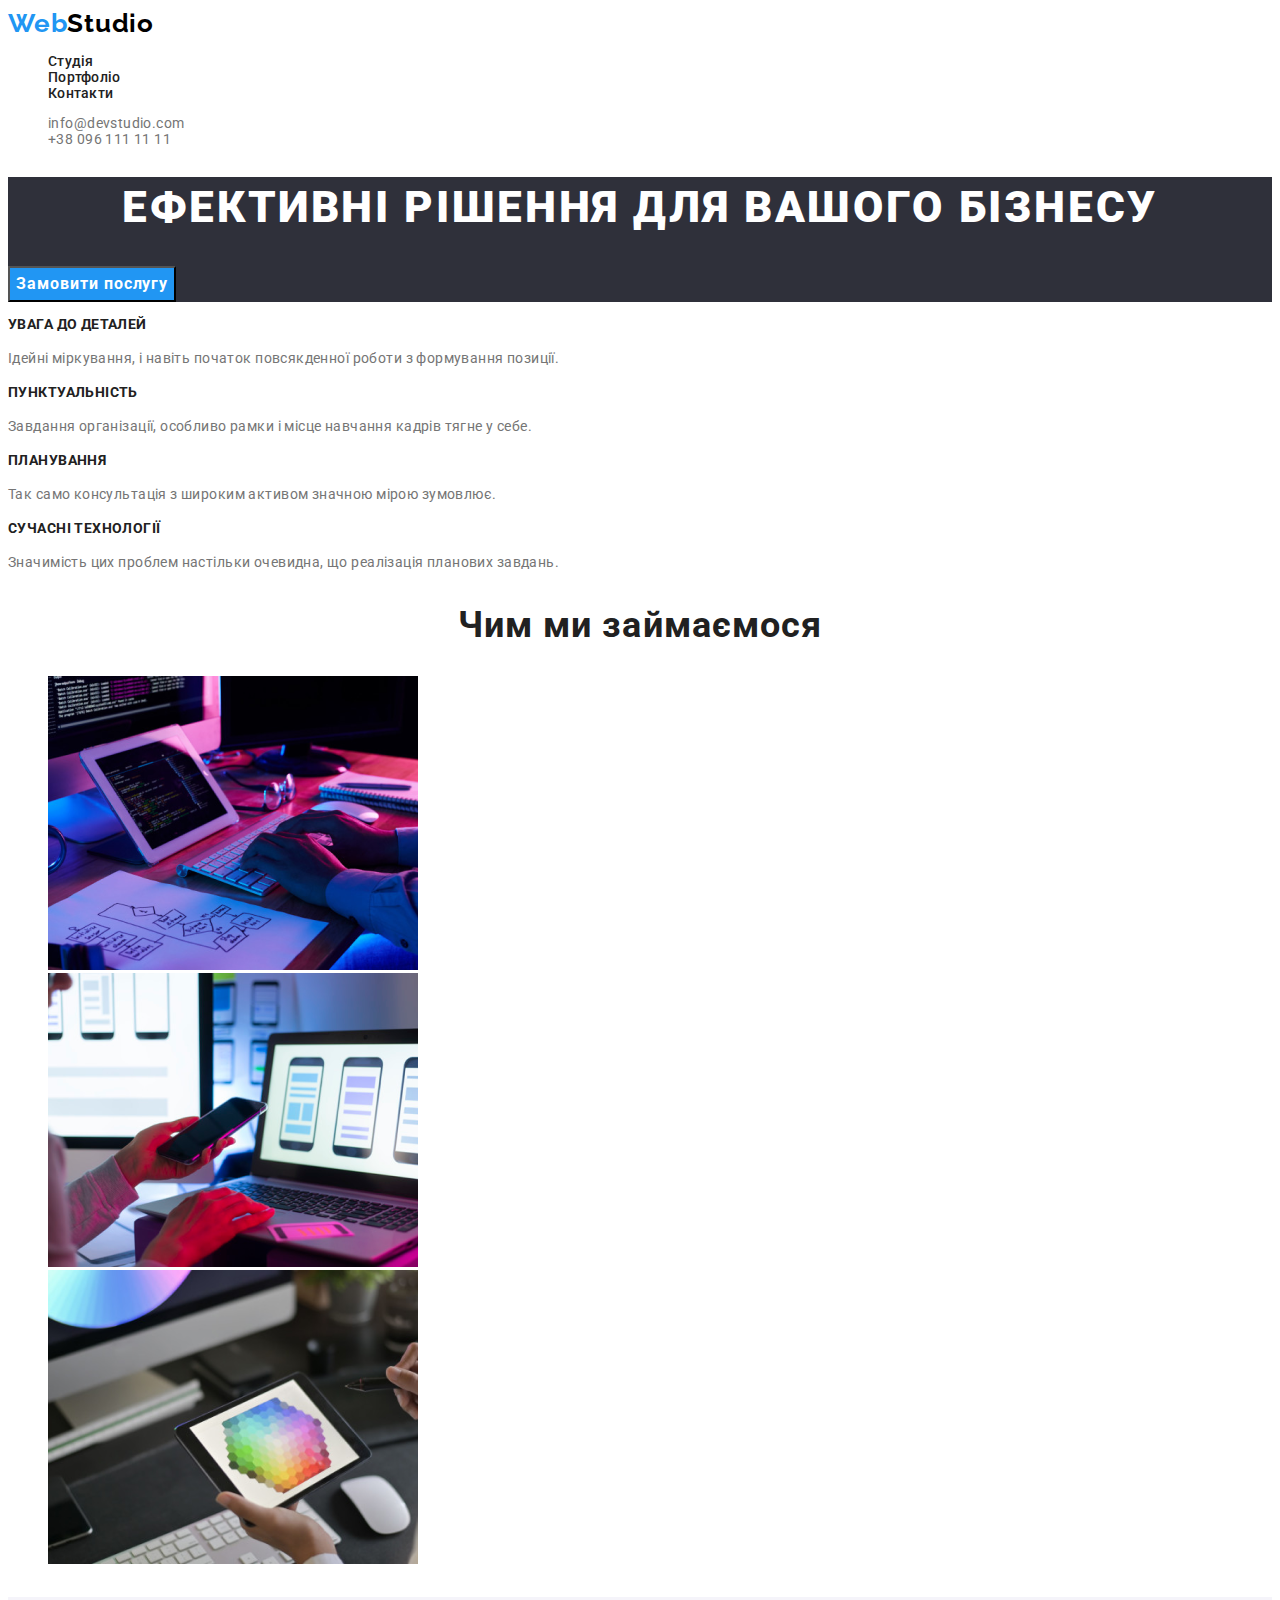
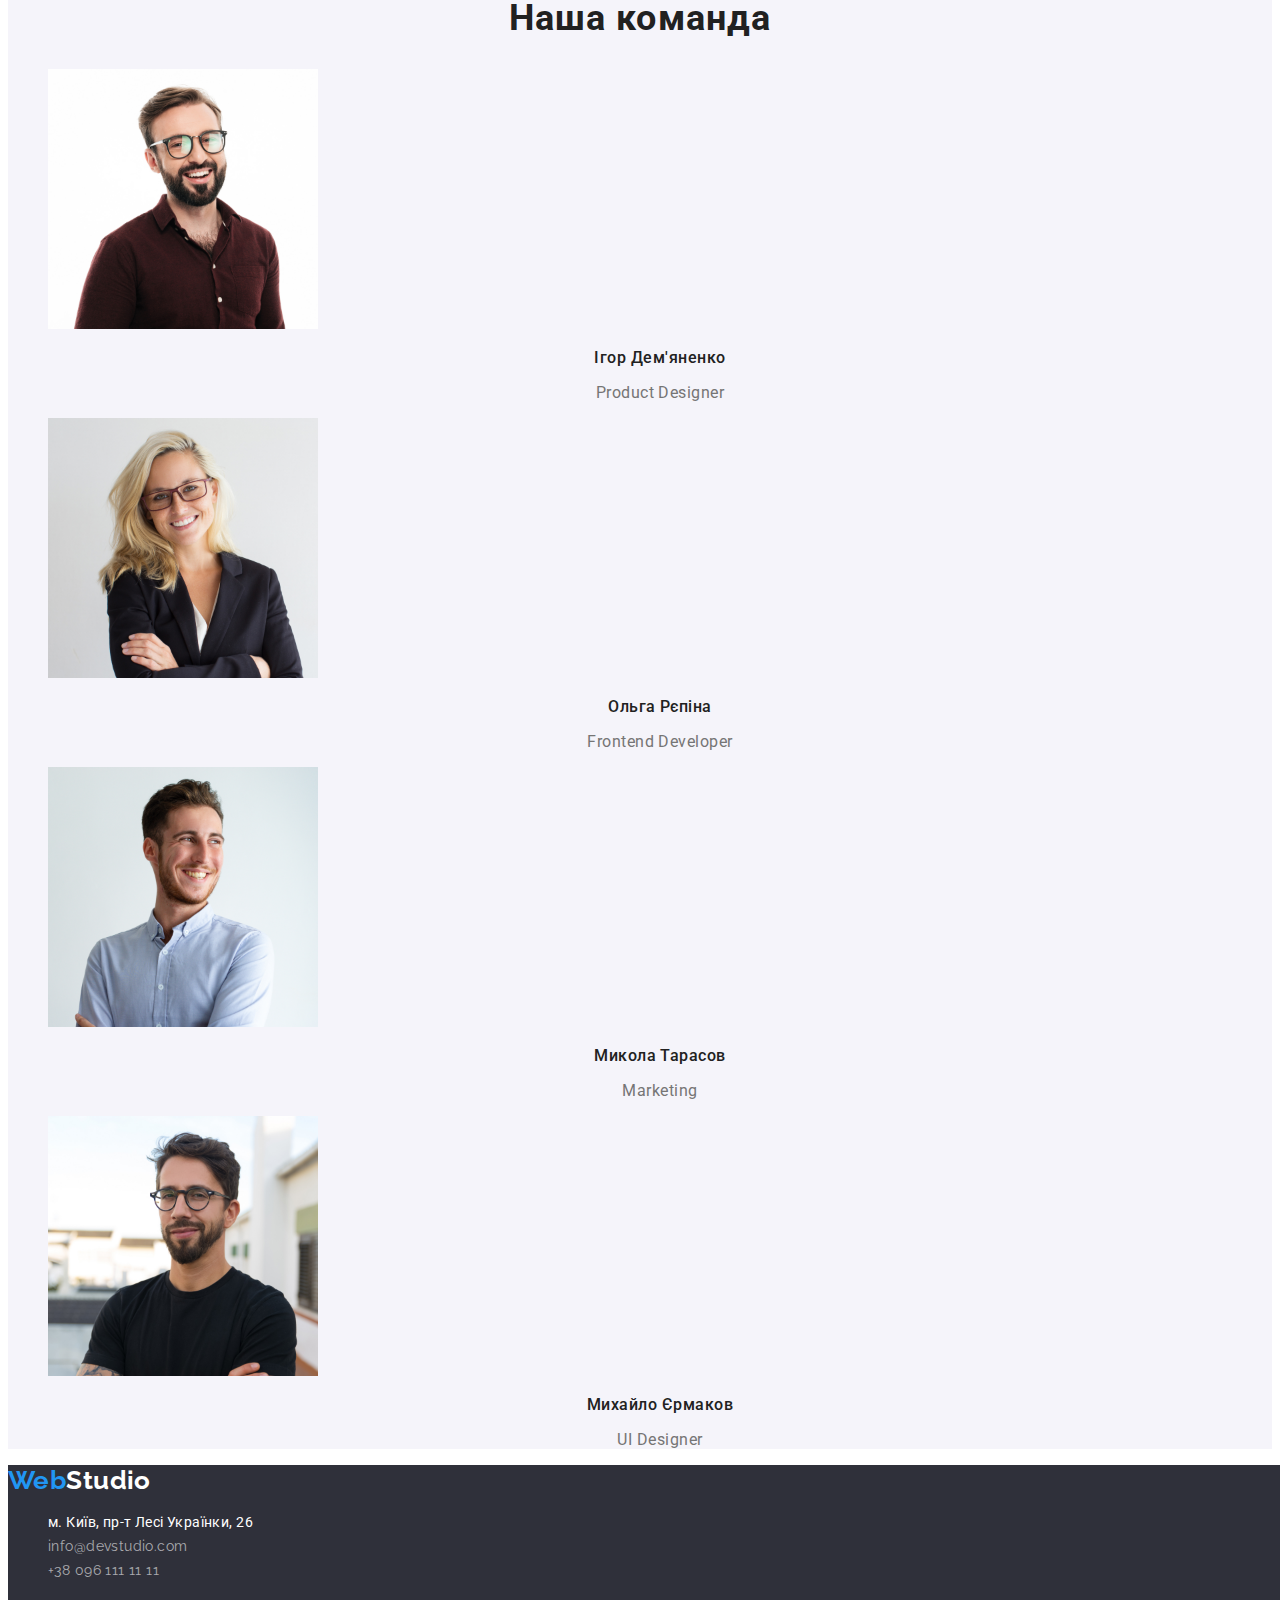
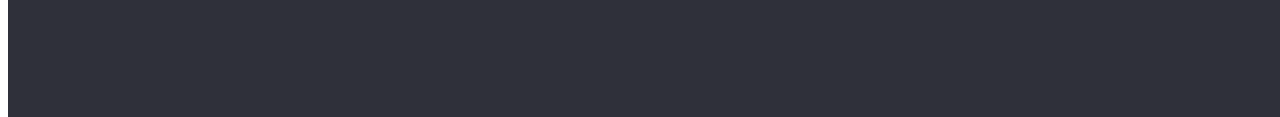
<file: index.html>
<!DOCTYPE html>
<html lang="uk">
<head>
    <meta charset="UTF-8">
    <meta http-equiv="X-UA-Compatible" content="IE=edge">
    <meta name="viewport" content="width=device-width, initial-scale=1.0">
    <title>Web Studio</title>
    <link rel="preconnect" href="https://fonts.googleapis.com">
    <link rel="preconnect" href="https://fonts.gstatic.com" crossorigin>
    <link href="https://fonts.googleapis.com/css2?family=Raleway:wght@700&family=Roboto:wght@400;500;700;900&display=swap" rel="stylesheet">
    <link rel="stylesheet" href="./styles/styles.css" />

</head>
<body class="page">
    
<header class="header">
    <nav>
        <a href="./index.html" class="logo-header"><span class="logo-web">Web</span>Studio</a>
        <ul class="site-naw-list">
            <li><a class="header-link current" href="./index.html">Студія</a></li>
            <li><a class="header-link current" href="./portfolio.html">Портфоліо</a></li>
            <li><a class="header-link current" href="">Контакти</a></li>
        </ul>
    </nav>

    <ul class="list-header">
        <li class="item">
            <a class="link-contacts" href="mailto:info@devstudio.com">info@devstudio.com</a>
        </li>
        <li class="item">
            <a class="link-contacts" href="tel:+380961111111">+38 096 111 11 11</a>
        </li>
    </ul>
</header>

<main class="main">
    <section class="hero"> 
        <h1 class="hero-title">Ефективні рішення для вашого бізнесу</h1>
        <button class="hero-button" type="button">Замовити послугу</button>
    </section>
    <section class="features">
        <li>
            <h3 class="features-detail">УВАГА ДО ДЕТАЛЕЙ</h3>
            <p class="features-detail-p">Ідейні міркування, і навіть початок повсякденної роботи з формування позиції.</p>
        </li>
        <li>
            <h3 class="features-detail">ПУНКТУАЛЬНІСТЬ</h3>
            <p class="features-detail-p">Завдання організації, особливо рамки і місце навчання кадрів тягне у себе.</p>
        </li>
        <li>
            <h3 class="features-detail">ПЛАНУВАННЯ</h3>
            <p class="features-detail-p">Так само консультація з широким активом значною мірою зумовлює.</p>
        </li>
        <li>
            <h3 class="features-detail">СУЧАСНІ ТЕХНОЛОГІЇ</h3>
            <p class="features-detail-p">Значимість цих проблем настільки очевидна, що реалізація планових завдань.</p>
        </li>
    </section>
    <section class="our-work">
        <h2 class="what-we-do">Чим ми займаємося</h2>
        <ul>
            <li class="work"><img src="./images/index html/photo-1.png" alt="людина набирає текст на клавіатурі" width="370" height="294"></li>
            <li class="work"><img src="./images/index html/photo-2.png" alt="людина працює на ноутбуці" width="370" height="294"></li>
            <li class="work"><img src="./images/index html/photo-3.png" alt="людина працює на планшеті" width="370" height="294"></li>
        </ul>
        
    </section>

    <!--Наша команда-->
    <section class="our-team">
        <h2 class="our-headline-team">Наша команда</h2>
        <ul class="team-list">
            <li>
                <img src="./images/index html/product-designer.jpg" alt="чоловік в коричневій сорочці" width="270" height="260">
                <h3 class="name">Ігор Дем'яненко</h3>
                <p class="position">Product Designer</p>
            </li>
            <li>
                <img src="./images/index html/frontend-developer.jpg" alt="жінка в чорному піджаку" width="270" height="260">
                <h3 class="name">Ольга Рєпіна</h3>
                <p class="position">Frontend Developer</p>
            </li>
            <li>
                <img src="./images/index html/marketing.jpg" alt="чоловік в білій сорочці" width="270" height="260">
                <h3 class="name">Микола Тарасов</h3>
                <p class="position">Marketing</p>
            </li>
            <li>
                <img src="./images/index html/ui-designer.jpg" alt="чоловік в чорній футболці" width="270" height="260">
                <h3 class="name">Михайло Єрмаков</h3>
                <p class="position">UI Designer</p>
            </li>
        </ul>
    </section>
</main>

<footer class="footer">
    <a href="WebStudio" class="logo-footer">Web<span class="logo-footer-1">Studio</span></a>
    <address>
        <ul class="footer-list">
            <li><a href="adress:м. Київ, пр-т Лесі Українки, 26" class="adress">м. Київ, пр-т Лесі Українки, 26</a> </li>
            <li><a href="mailto:info@devstudio.com" class="contacts">info@devstudio.com</a></li>
            <li><a href="tel:+380961111111" class="contacts">+38 096 111 11 11</a></li>
        </ul>
    </address>
</footer>

</body>
</html>
</file>
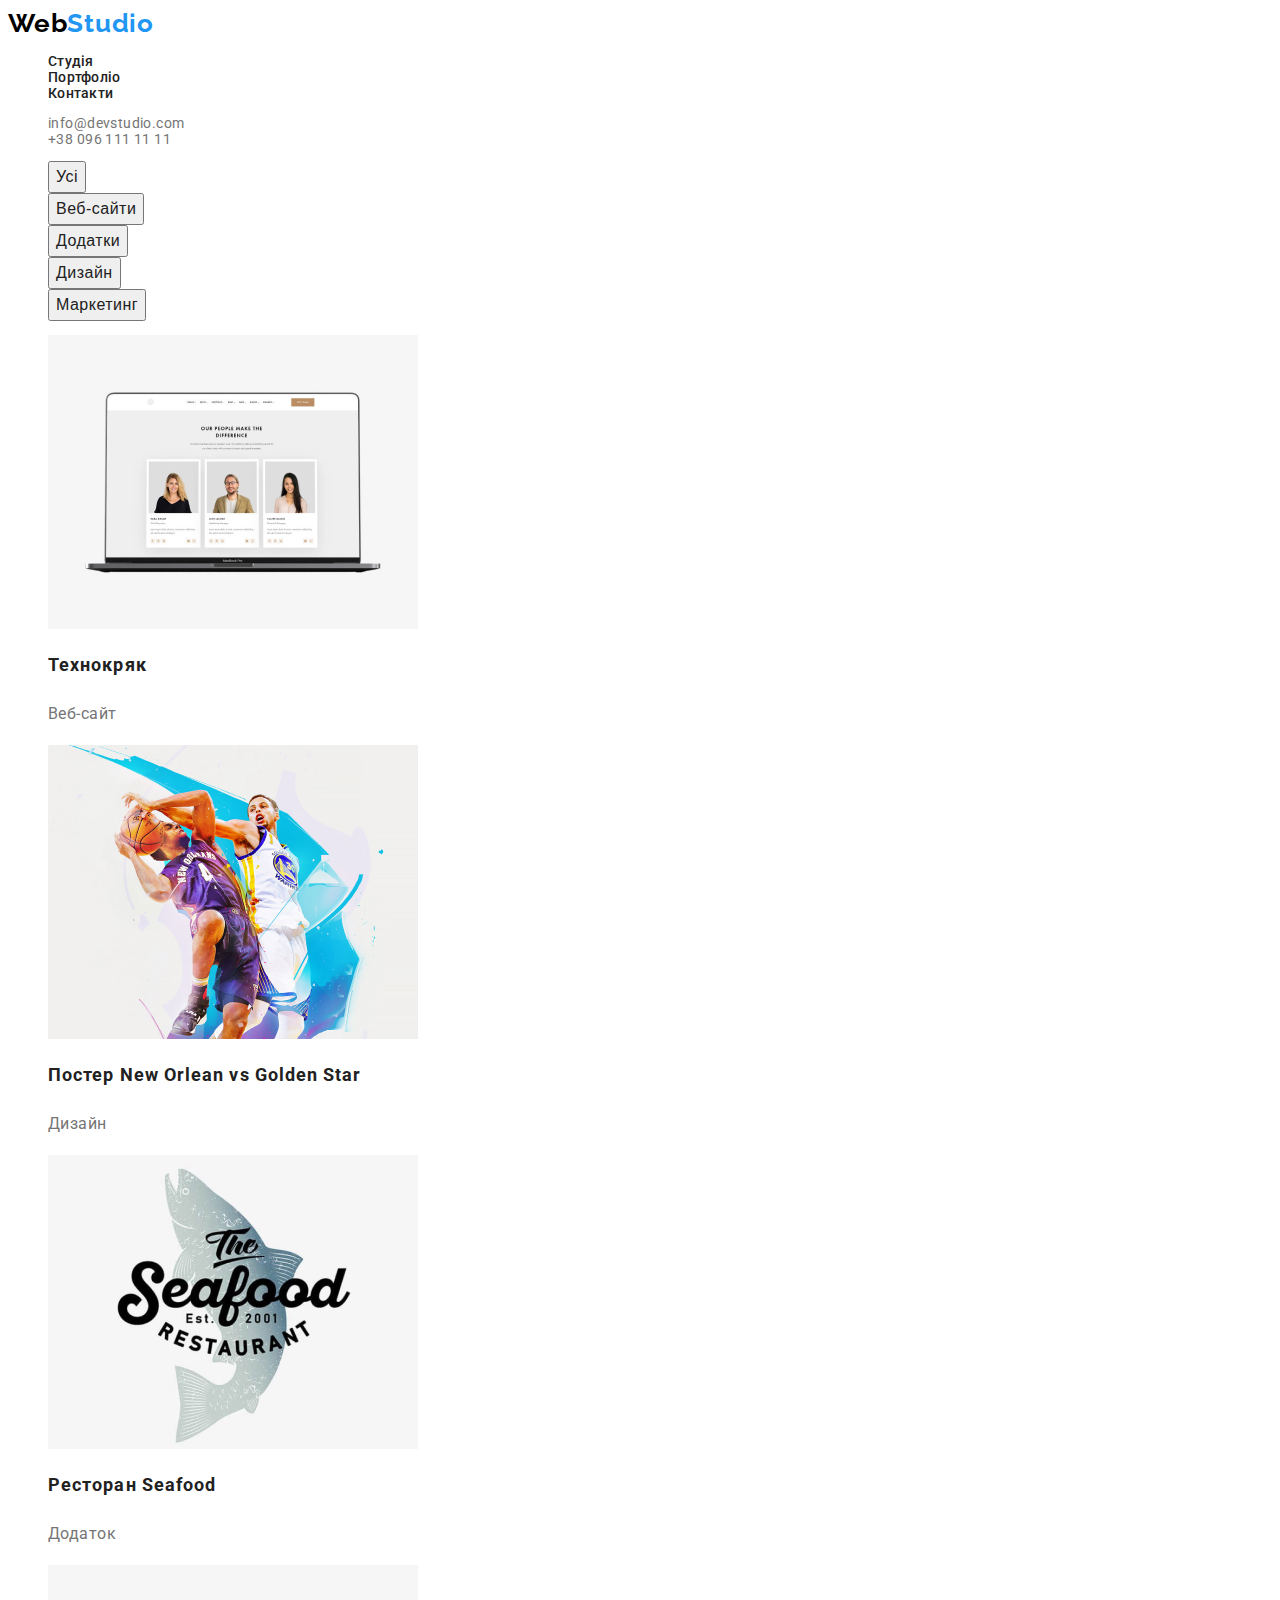
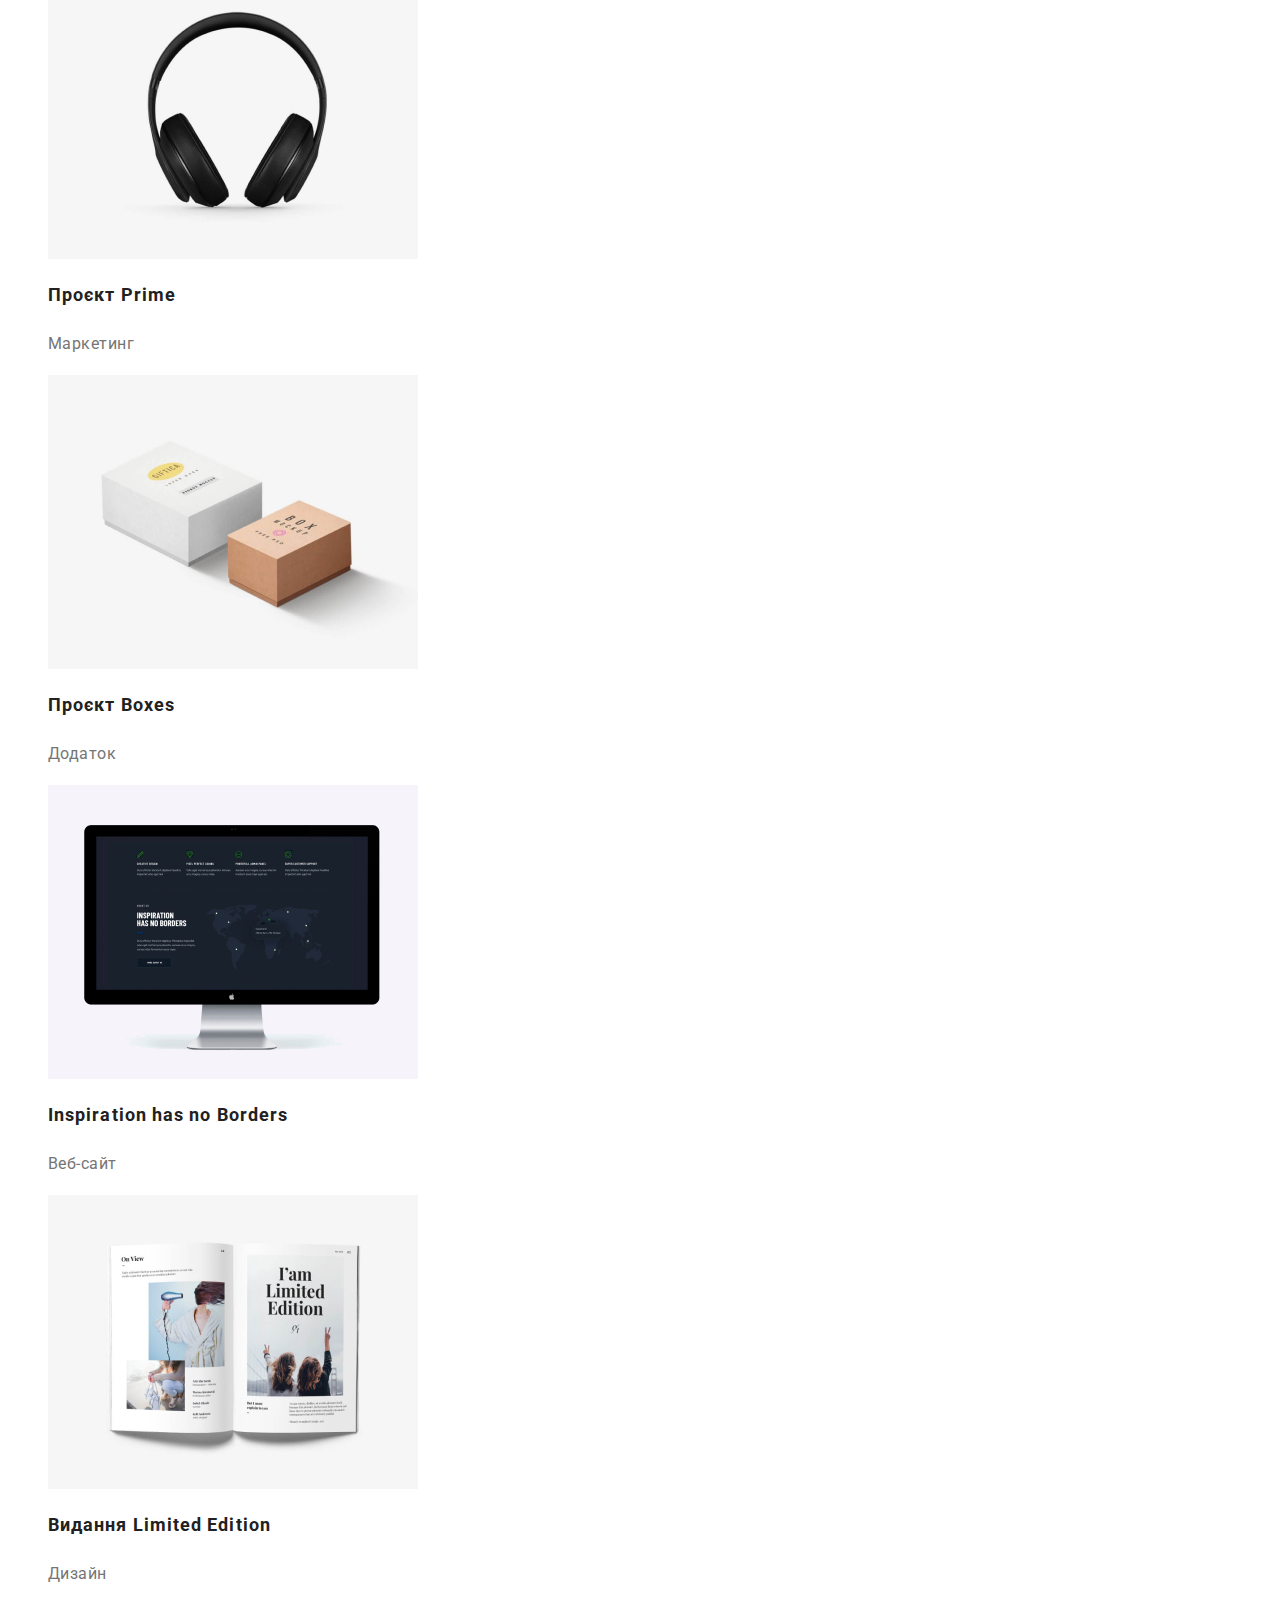
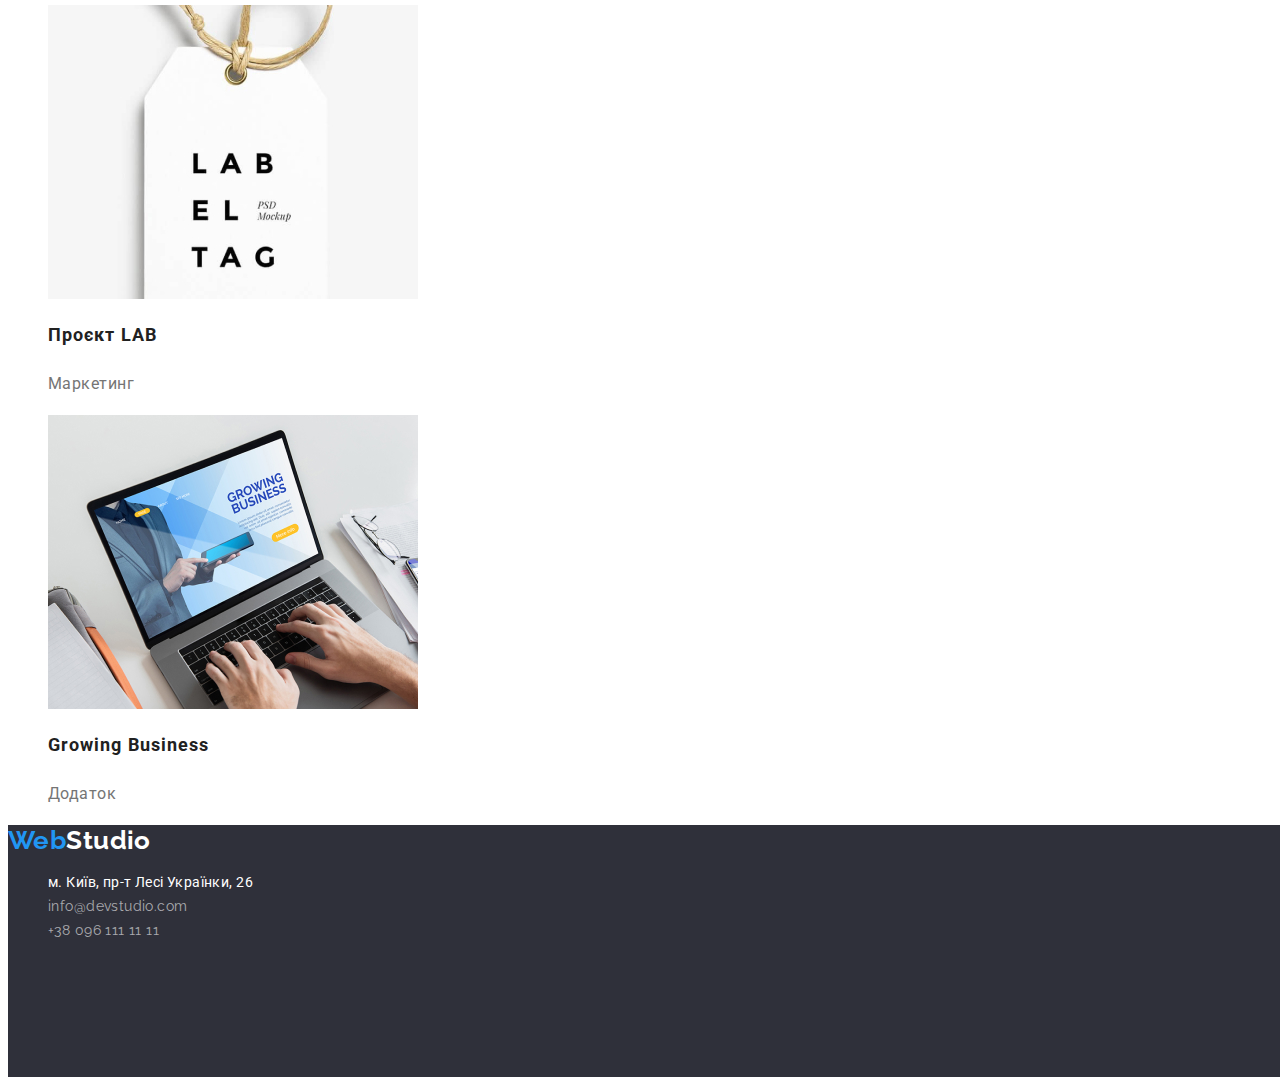
<file: portfolio.html>
<!DOCTYPE html>
<html lang="uk">
<head>
    <meta charset="UTF-8">
    <meta http-equiv="X-UA-Compatible" content="IE=edge">
    <meta name="viewport" content="width=device-width, initial-scale=1.0">
    <title>Portfolio</title>
    <link rel="preconnect" href="https://fonts.googleapis.com">
    <link rel="preconnect" href="https://fonts.gstatic.com" crossorigin>
    <link href="https://fonts.googleapis.com/css2?family=Raleway:wght@700&family=Roboto:wght@400;500;700;900&display=swap" rel="stylesheet">
    <link rel="stylesheet" href="./styles/styles.css" />
</head>
<body class="page">
    <header class="header">
        <nav>
            <a href="./portfolio.html" class="logo-header">Web<span class="logo-web">Studio</span></a>
            <ul class="site-naw-list">
                <li><a class="header-link current" href="./index.html">Студія</a></li>
                <li><a class="header-link current" href="./portfolio.html">Портфоліо</a></li>
                <li><a class="header-link current" href="">Контакти</a></li>
            </ul>
        </nav>
    
        <ul class="list-header">
            <li class="item">
                <a class="link-contacts" href="mailto:info@devstudio.com">info@devstudio.com</a>
            </li>
            <li class="item">
                <a class="link-contacts" href="tel:+380961111111">+38 096 111 11 11</a>
            </li>
        </ul>
    </header>

    <main class="main">
        <section class="section">
            <ul class="list">
                <li><button class="button" type="button">Усі</button></li>
                <li><button class="button" type="button">Веб-сайти</button></li>
                <li><button class="button" type="button">Додатки</button></li>
                <li><button class="button" type="button">Дизайн</button></li>
                <li><button class="button" type="button">Маркетинг</button></li>
            </ul>
            <h1 class="our-projects">Наші роботи</h1>
            <ul class="list-projects">
                <li class="projects">
                    <a class="link" href="">
                        <img class="photo-project" src="./images/portfolio/img-1.jpg" alt="Технокряк" width="370" height="294">
                        <h2 class="project-name">Технокряк</h2>
                        <p class="project-type">Веб-сайт</p>
                    </a>    
                </li>
                <li>
                    <a class="link" href="">
                        <img class="photo-project" src="./images/portfolio/img-2.jpg" alt="Постер New Orlean vs Golden Star" width="370" height="294">
                        <h2 class="project-name">Постер New Orlean vs Golden Star</h2>
                        <p class="project-type">Дизайн</p>
                    </a>
                </li>
                <li>
                    <a class="link" href="">
                        <img class="photo-project" src="./images/portfolio/img-3.jpg" alt="Ресторан Seafood" width="370" height="294">
                        <h2 class="project-name">Ресторан Seafood</h2>
                        <p class="project-type">Додаток</p>
                    </a>
                </li>
                <li>
                    <a class="link" href="">
                        <img class="photo-project" src="./images/portfolio/img-4.jpg" alt="Проєкт Prime" width="370" height="294">
                        <h2 class="project-name">Проєкт Prime</h2>
                        <p class="project-type">Маркетинг</p>
                    </a>
                </li>
                <li>
                    <a class="link" href="">
                        <img class="photo-project" src="./images/portfolio/img-5.jpg" alt="Проєкт Boxes" width="370" height="294">
                        <h2 class="project-name">Проєкт Boxes</h2>
                        <p class="project-type">Додаток</p>
                    </a>
                </li>
                <li>
                    <a class="link" href="">
                        <img class="photo-project" src="./images/portfolio/img-6.jpg" alt="Inspiration has no Borders" width="370" height="294">
                        <h2 class="project-name">Inspiration has no Borders</h2>
                        <p class="project-type">Веб-сайт</p>
                    </a>
                </li>
                <li>
                    <a class="link" href="">
                        <img class="photo-project" src="./images/portfolio/img-7.jpg" alt="Видання Limited Edition" width="370" height="294">
                        <h2 class="project-name">Видання Limited Edition</h2>
                        <p class="project-type">Дизайн</p>
                    </a>
                </li>
                <li>
                    <a class="link" href="">
                        <img class="photo-project" src="./images/portfolio/img-8.jpg" alt="Проєкт LAB" width="370" height="294">
                        <h2 class="project-name">Проєкт LAB</h2>
                        <p class="project-type">Маркетинг</p>
                    </a>
                </li>
                <li>
                    <a class="link" href="">
                        <img class="photo-project" src="./images/portfolio/img-9.jpg" alt="Growing Business" width="370" height="294">
                        <h2 class="project-name">Growing Business</h2>
                        <p class="project-type">Додаток</p>
                    </a>
                </li>

            </ul>
        </section>
    </main>
     
    <footer class="footer">
        <a href="WebStudio" class="logo-footer">Web<span class="logo-footer-1">Studio</span></a>
        <address>
            <ul class="footer-list">
                <li><a href="adress:м. Київ, пр-т Лесі Українки, 26" class="adress">м. Київ, пр-т Лесі Українки, 26</a></li>
                <li><a href="mailto:info@devstudio.com" class="contacts">info@devstudio.com</a></li>
                <li><a href="tel:+380961111111" class="contacts">+38 096 111 11 11</a></li>
            </ul>
        </address>
    </footer>

</body>
</html>
</file>
<file: styles/styles.css>
:root {
    /*fonts*/
    /*text colors*/
    --main-txt-cl: #212121;
    --accent-txt-cl: #2196f3;
    /*background colors*/
}

.page {
    color: var(--main-txt-cl);
    font-family: "Roboto";
    letter-spacing: 0.03em;
    font-size: 14px;
}

/* header */
.logo-header {
    color: rgba(0, 0, 0, 1);
    font-family: "Raleway", sans-serif;
    text-decoration: none;
    font-weight: 700;
    font-size: 26px;
    line-height: 1.2;
    letter-spacing: 0.03em;
}

.logo-web {
    color: var(--accent-txt-cl);
}

.logo-studio {
    color: #000;
}

.site-naw-list {
    list-style: none;
}
.header-link {
    text-decoration: none;
}

.current {
    color: var(--accent-txt-cl);
}

.site-naw-list .header-link {
    font-weight: 500;
    font-size: 14px;
    line-height: calc(16 / 14);
    letter-spacing: 0.02em;
    color: var(--main-txt-cl);
}

.header-link:hover,
.header-link:focus,
.header-link:active {
    color: var(--accent-txt-cl);
}

.list-header .link-contacts {
    width: 122px;
    height: 16px;
    color: #757575;
}

.list-header .link-contacts:hover,
.list-header .link-contacts:focus {
    color: var(--accent-txt-cl);
}

.adress {
    height: 21px;
    width: 231px;
    font-family: 'Roboto';
    font-style: normal;
    text-decoration: none;
    font-weight: 400;
    font-size: 14px;
    line-height: calc(24 / 14);
    color: #FFFFFF
}

.contacts {
    font-family: 'Raleway';
    font-style: normal;
    text-decoration: none;
    font-weight: 700;
    font-size: 26px;
    width: 136px;
    height: 21px;
    color: rgba(255, 255, 255, 0.6);
}

.list-header {
    list-style: none;
    color: #757575;
}

.link-contacts {
    text-decoration: none;
}

.link-contacts {
    color: currentColor;
}

.web-link {
    color: currentColor;
}


/*main*/
.hero {
    background-color: #2F303A;
}

.hero-title {
    color: #FFFFFF;
    text-align: center;
    text-transform: uppercase;
    font-weight: 900;
    font-size: 44px;
    line-height: calc(60 / 44);
    letter-spacing: 0.06em;
}

.main .hero-button{
    font-family: inherit;
    font-weight: 700;
    font-size: 16px;
    line-height: calc(30 / 16);
    letter-spacing: 0.06em;
    align-items: center;
    text-align: center;
    color: #FFFFFF;
    background-color: var(--accent-txt-cl);
}

.features {
    list-style: none;
}

.features-detail {
    text-transform: uppercase;
    color: var(--main-txt-cl);
    font-weight: 700;
    font-size: 14px;
    line-height: calc(16 / 14);
    letter-spacing: 0.03em;
}

.features-detail-p {
    font-weight: 400;
    font-size: 14px;
    line-height: calc(24 / 14);
    letter-spacing: 00.03em;
    color: #757575;
}

.what-we-do {
    font-weight: 700;
    font-size: 36px;
    line-height: calc(42 / 36);
    text-align: center;
    letter-spacing: 0.03em;
    color: var(--main-txt-cl);
}

.work {
    list-style: none;
}

.our-team {
    list-style: none;
    background-color: #f5f4fa;
}

.our-headline-team {
    font-weight: 700;
    font-size: 36px;
    line-height: calc(42 / 36);
    text-align: center;
    letter-spacing: 0.03em;
    color: var(--main-txt-cl);
}

.team-list {
    list-style: none;
}

.name {
    text-align: center;
    font-weight: 500;
    font-size: 16px;
    line-height: calc(19 / 16);
    letter-spacing: 0.03em;
    color: var(--main-txt-cl);
}

.position {
    text-align: center;
    font-weight: 400;
    font-size: 16px;
    line-height: calc(19 / 16);
    letter-spacing: 0.03em;
    color: #757575;
}

/* footer */
.footer {
    background-color:#2F303A;
    position: absolute;
    width: 1600px;
    height: 252px;
}

.logo-footer {
    color: var(--accent-txt-cl);
    height: 31px;
    width: 145px;
    font-family: 'Raleway';
    font-style: normal;
    text-decoration: none;
    font-weight: 700;
    font-size: 26px;
    line-height: calc(31 / 26);

}

.logo-footer-1 {
    color: #FFFFFF;
}


.logo-footer 
.logo-footer-1 {
    width: 145px;
    height: 31px;
    left: 215px;
    top: 2154px;

    font-family: 'Raleway';
    font-style: normal;
    font-weight: 700;
    font-size: 26px;
    line-height: calc(31 / 26);
}

.adress {
    text-decoration: none;
    font-weight: 400;
    font-size: 14px;
    line-height: calc(24 / 14);
    color: #FFFFFF;
}

.contacts {
    text-decoration: none;
    font-weight: 400;
    font-size: 14px;
    line-height: calc(24 / 14);
    letter-spacing: 0.03em;
    color: rgba(255, 255, 255, 0.6);
}

.footer-list {
    list-style: none;
}

/*portfolio*/

.list {
    list-style: none;
}

.list .button {
    color: var(--main-txt-cl);
    font-weight: 500;
    font-size: 16px;
    line-height: calc(26 / 16);
    letter-spacing: 0.03em;
    text-align: center;
}

.list .button:hover,
.list .button:focus,
.list .button:active {
    color: #FFFFFF;
    background-color: var(--accent-txt-cl);
}

.our-projects {
    position: absolute;
    width: 1px;
    height: 1px;
    margin: -1px;
    border: 0;
    padding: 0;
    white-space: nowrap;
    clip-path: inset(100%);
    clip: rect(0 0 0 0);
    overflow: hidden;
}

.list-projects {
    list-style: none;
    text-decoration: none;
}

.link {
    text-decoration: none;
}

.project-name {
    font-size: 18px;
    line-height: calc(36 / 18);
    font-weight: 700;
    letter-spacing: 0.06em;
    color: var(--main-txt-cl);

}

.project-type {
    font-size: 16px;
    line-height: calc(30 / 16);
    font-weight: 400;
    letter-spacing: 0.03em;
    color: #757575;
}
</file>
